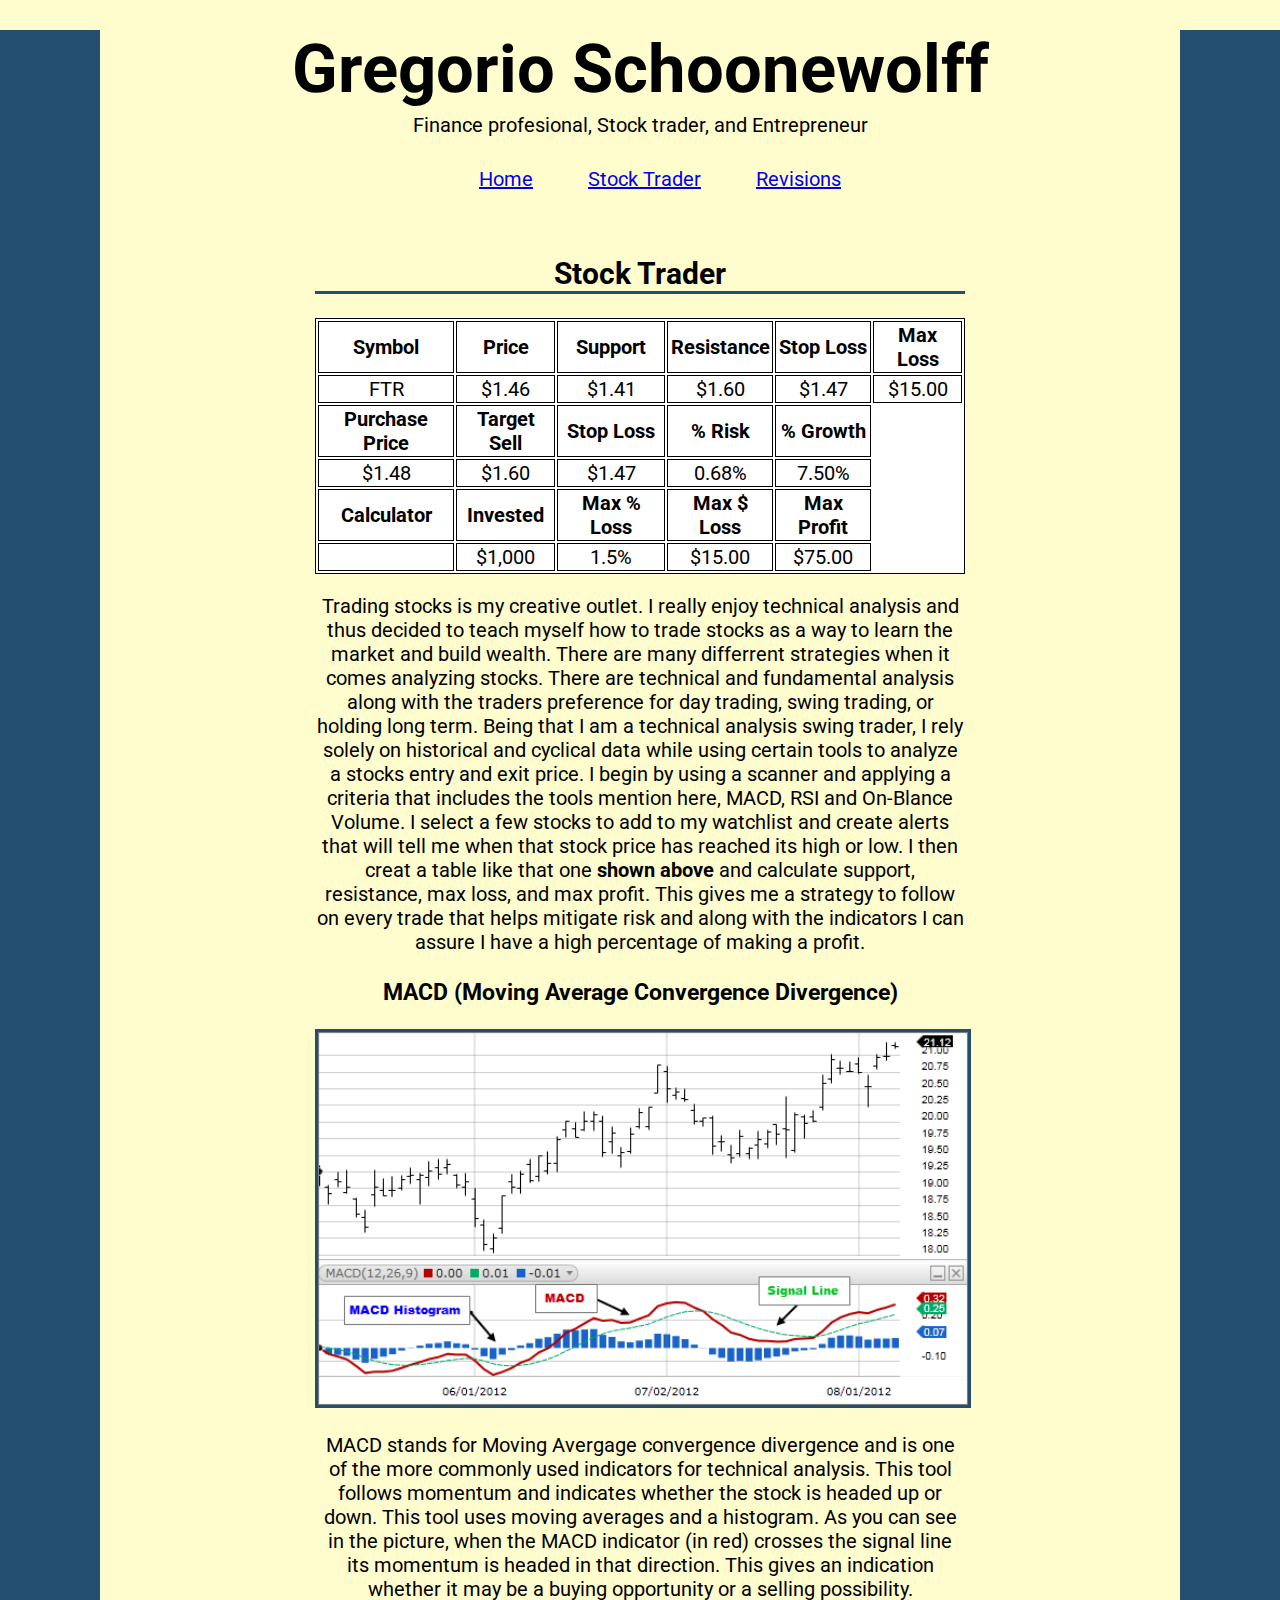
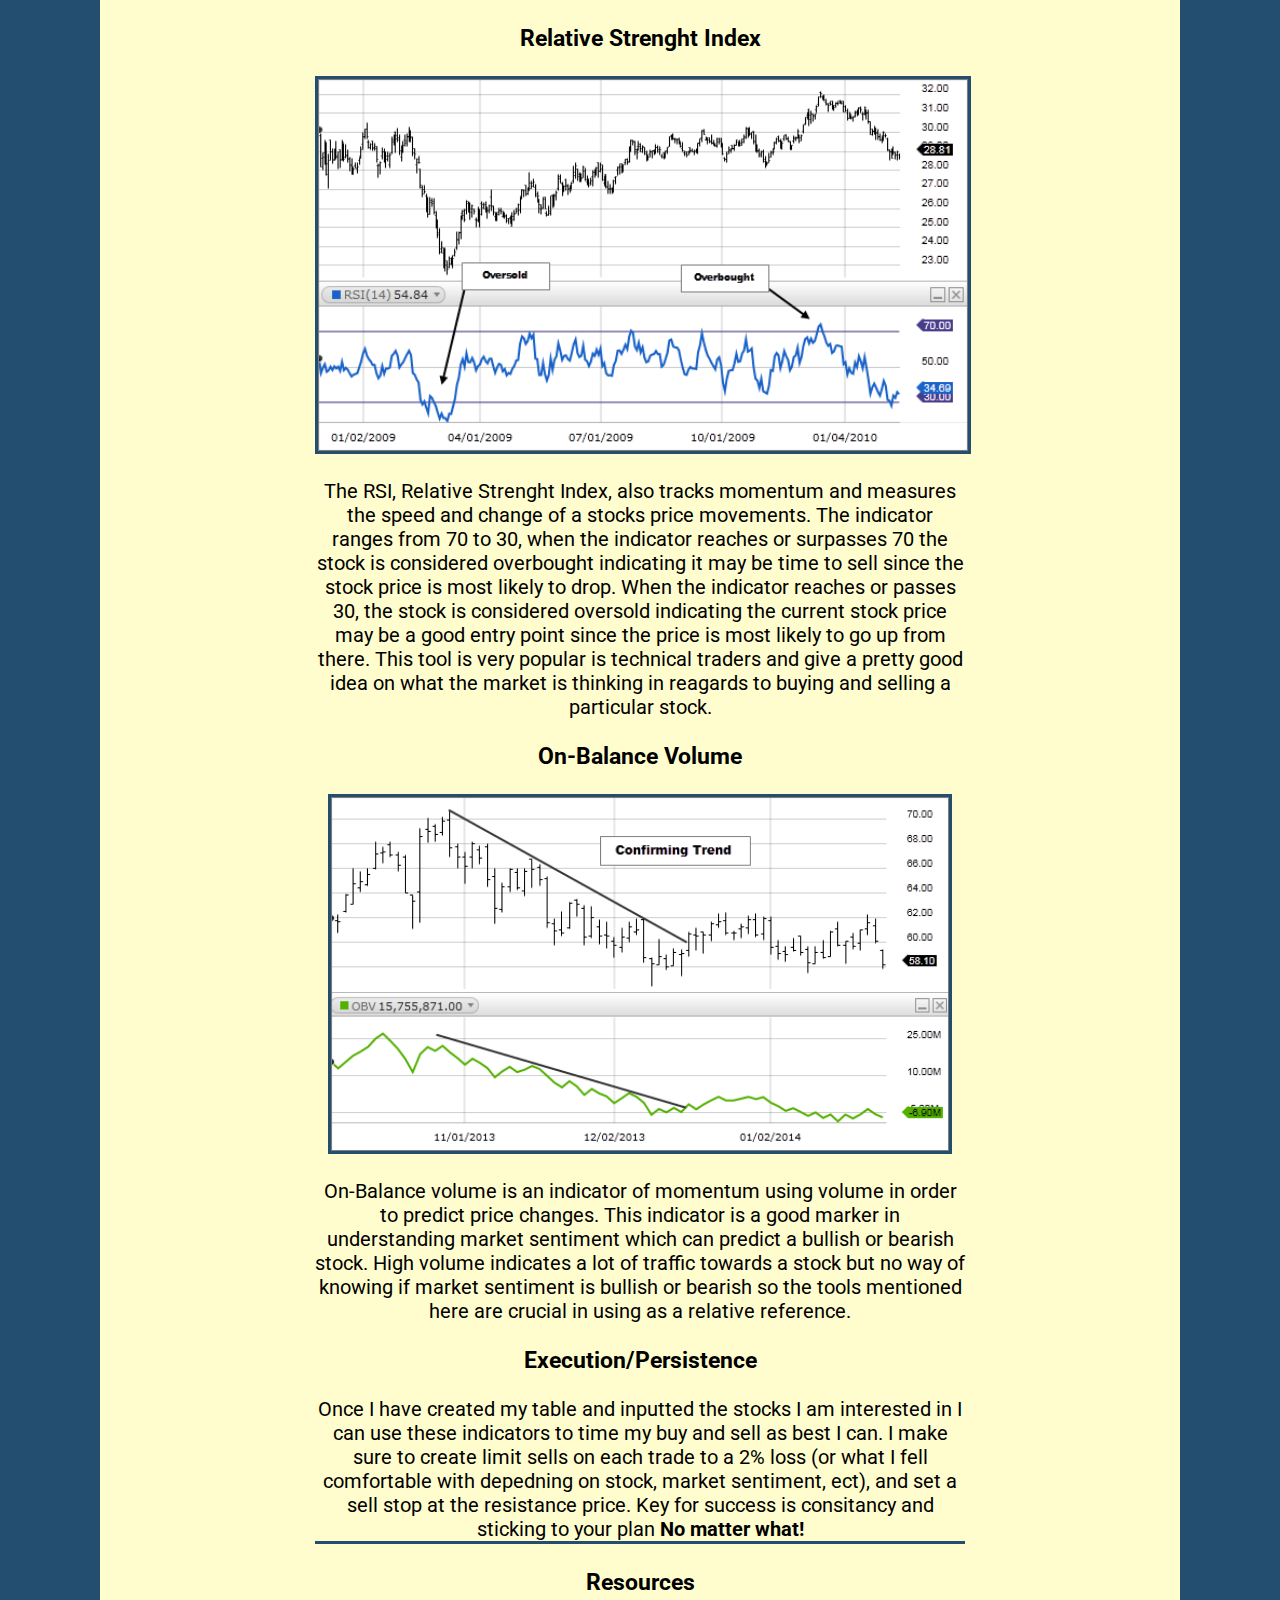
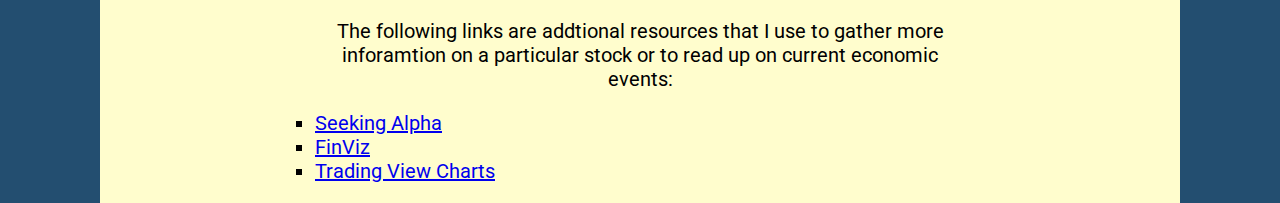
<file: creative.html>
<!DOCTYPE html>
<html lang="en">

<head>
    <meta charset="UTF-8">
    <meta http-equiv="X-UA-Compatible" content="IE=edge">
    <meta name="viewport" content="width=device-width, initial-scale=1.0, maximum-scale=1.0">
    <title>Creative | Gregorio Schoonewolff</title>
    <link rel="stylesheet" href="styles.css" type="text/css">
    <link rel="preconnect" href="https://fonts.googleapis.com">
    <link rel="preconnect" href="https://fonts.gstatic.com" crossorigin>
    <link href="https://fonts.googleapis.com/css2?family=Roboto:ital,wght@0,300;0,700;1,300&display=swap"
        rel="stylesheet">
</head>

<body>
    <header>
        <h1 class="name">Gregorio Schoonewolff</h1>
        <p id="description">Finance profesional, Stock trader, and Entrepreneur</p>
        <ul>
            <li>
                <a href="index.html">Home</a>
            </li>
            <li>
                <a href="creative.html">Stock Trader</a>
            </li>
            <li>
                <a href="revisions.html">Revisions</a>
            </li>
        </ul>
    </header>
    <div>
        <main class="stocktrader">
            <h2>Stock Trader</h2>

            <div class="sample">

                <table>
                    <tbody>
                        <tr>
                            <th>Symbol</th>
                            <th>Price</th>
                            <th>Support</th>
                            <th>Resistance</th>
                            <th>Stop Loss</th>
                            <th>Max Loss</th>
                        </tr>
                        <tr>
                            <td>FTR</td>
                            <td>$1.46</td>
                            <td>$1.41</td>
                            <td>$1.60</td>
                            <td>$1.47</td>
                            <td>$15.00</td>
                        </tr>
                        <tr>
                            <th>Purchase Price</th>
                            <th>Target Sell</th>
                            <th>Stop Loss</th>
                            <th>% Risk</th>
                            <th>% Growth</th>
                        </tr>
                        <tr>
                            <td>$1.48</td>
                            <td>$1.60</td>
                            <td>$1.47</td>
                            <td>0.68%</td>
                            <td>7.50%</td>
                        </tr>

                        <tr>
                            <th>Calculator</th>
                            <th>Invested</th>
                            <th>Max % Loss</th>
                            <th>Max $ Loss</th>
                            <th>Max Profit</th>
                        </tr>
                        <tr>
                            <td></td>
                            <td>$1,000</td>
                            <td>1.5%</td>
                            <td>$15.00</td>
                            <td>$75.00</td>
                        </tr>
                    </tbody>
                </table>
            </div>

            <div class="sampleSummary">
                <P>
                    Trading stocks is my creative outlet. I really enjoy technical analysis and thus decided to teach
                    myself how to trade stocks as a way to learn the market and build wealth. There are many differrent
                    strategies
                    when it comes analyzing stocks. There are technical and fundamental analysis along with the traders
                    preference for
                    day trading, swing trading, or holding long term. Being that I am a technical analysis swing trader,
                    I rely
                    solely on historical and cyclical data while using certain tools to analyze a stocks entry and exit
                    price. I begin by using a scanner and applying a criteria that includes the tools mention here,
                    MACD, RSI and On-Blance Volume. I select a few stocks to add to my watchlist and create alerts that
                    will tell me when that stock price has reached its high or low. I then creat a table like that one
                    <b>shown above</b> and calculate support, resistance, max loss, and max profit. This gives me a
                    strategy to follow on every trade that helps mitigate risk and along with the indicators I can
                    assure I have a high percentage of making a profit.
                </P>
            </div>

            <h3 class="macdTitle">MACD (Moving Average Convergence Divergence)</h3>

            <div class="macd">
                <img src="MACDindicator.png" alt="MACD Example">
            </div>
            <div class="macdSummary">
                <p> MACD stands for Moving Avergage convergence divergence and is one of the more commonly
                    used
                    indicators for technical analysis. This tool follows momentum and indicates whether the stock is
                    headed
                    up
                    or down. This tool uses moving averages and a histogram. As you can see in the picture, when the
                    MACD
                    indicator (in red) crosses the signal line its momentum is headed in that direction. This gives an
                    indication whether it may be a buying opportunity or a selling possibility.
                </p>
            </div>

            <h3 class="rsiTitle">Relative Strenght Index</h3>

            <div class="rsi">
                <img src="RSIindicator.png" alt="">
            </div>
            <div class="rsiSummary">
                <p>The RSI, Relative Strenght Index, also tracks momentum and measures the speed and
                    change of
                    a stocks price movements. The indicator ranges from 70 to 30, when the indicator reaches or
                    surpasses 70
                    the stock is considered overbought indicating it may be time to sell since the stock price is most
                    likely to drop. When the indicator reaches or passes 30, the stock is considered
                    oversold indicating the current stock price may be a good entry point since the price is most likely
                    to go up from there. This tool is very popular is technical traders and give a pretty good idea on
                    what the
                    market
                    is thinking in reagards to buying and selling a particular stock.
                </p>
            </div>

            <h3 class="balanceTitle">On-Balance Volume</h3>

            <div class="balance">
                <img src="Onbalancevolume.png" alt="">
            </div>
            <div class="balanceSummary">
                <p> On-Balance volume is an indicator of momentum using volume in order to predict price
                    changes. This indicator is a good marker in understanding market sentiment which can predict a
                    bullish
                    or bearish stock. High volume indicates a lot of traffic towards a stock but no way of knowing if
                    market
                    sentiment is bullish or bearish so the tools mentioned here are crucial in using
                    as a
                    relative reference.
                </p>
            </div>

            <h3 class="execution">Execution/Persistence</h3>

            <div class="endingSummary">
                <P>
                    Once I have created my table and inputted the stocks I am interested in I can use these indicators
                    to time my buy and sell as best I can. I make sure to create limit sells on each trade to a 2% loss
                    (or what I fell comfortable with depedning on stock, market sentiment, ect), and set a sell stop at
                    the resistance price. Key for success is consitancy and sticking to your plan <b>No matter what!</b>

                </P>
            </div>

            <h3>Resources</h3>
            <div class="resources">
                <p>
                    The following links are addtional resources that I use to gather more inforamtion on a particular
                    stock or to read up on current economic events:
                    <li>
                        <a href="https://seekingalpha.com/">Seeking Alpha</a>
                    </li>
                    <li>
                        <a href="https://finviz.com/">FinViz</a>
                    </li>
                    <li>
                        <a href="https://www.tradingview.com/chart/">Trading View Charts</a>
                    </li>
                </p>
            </div>

        </main>
    </div>
</body>
</file>
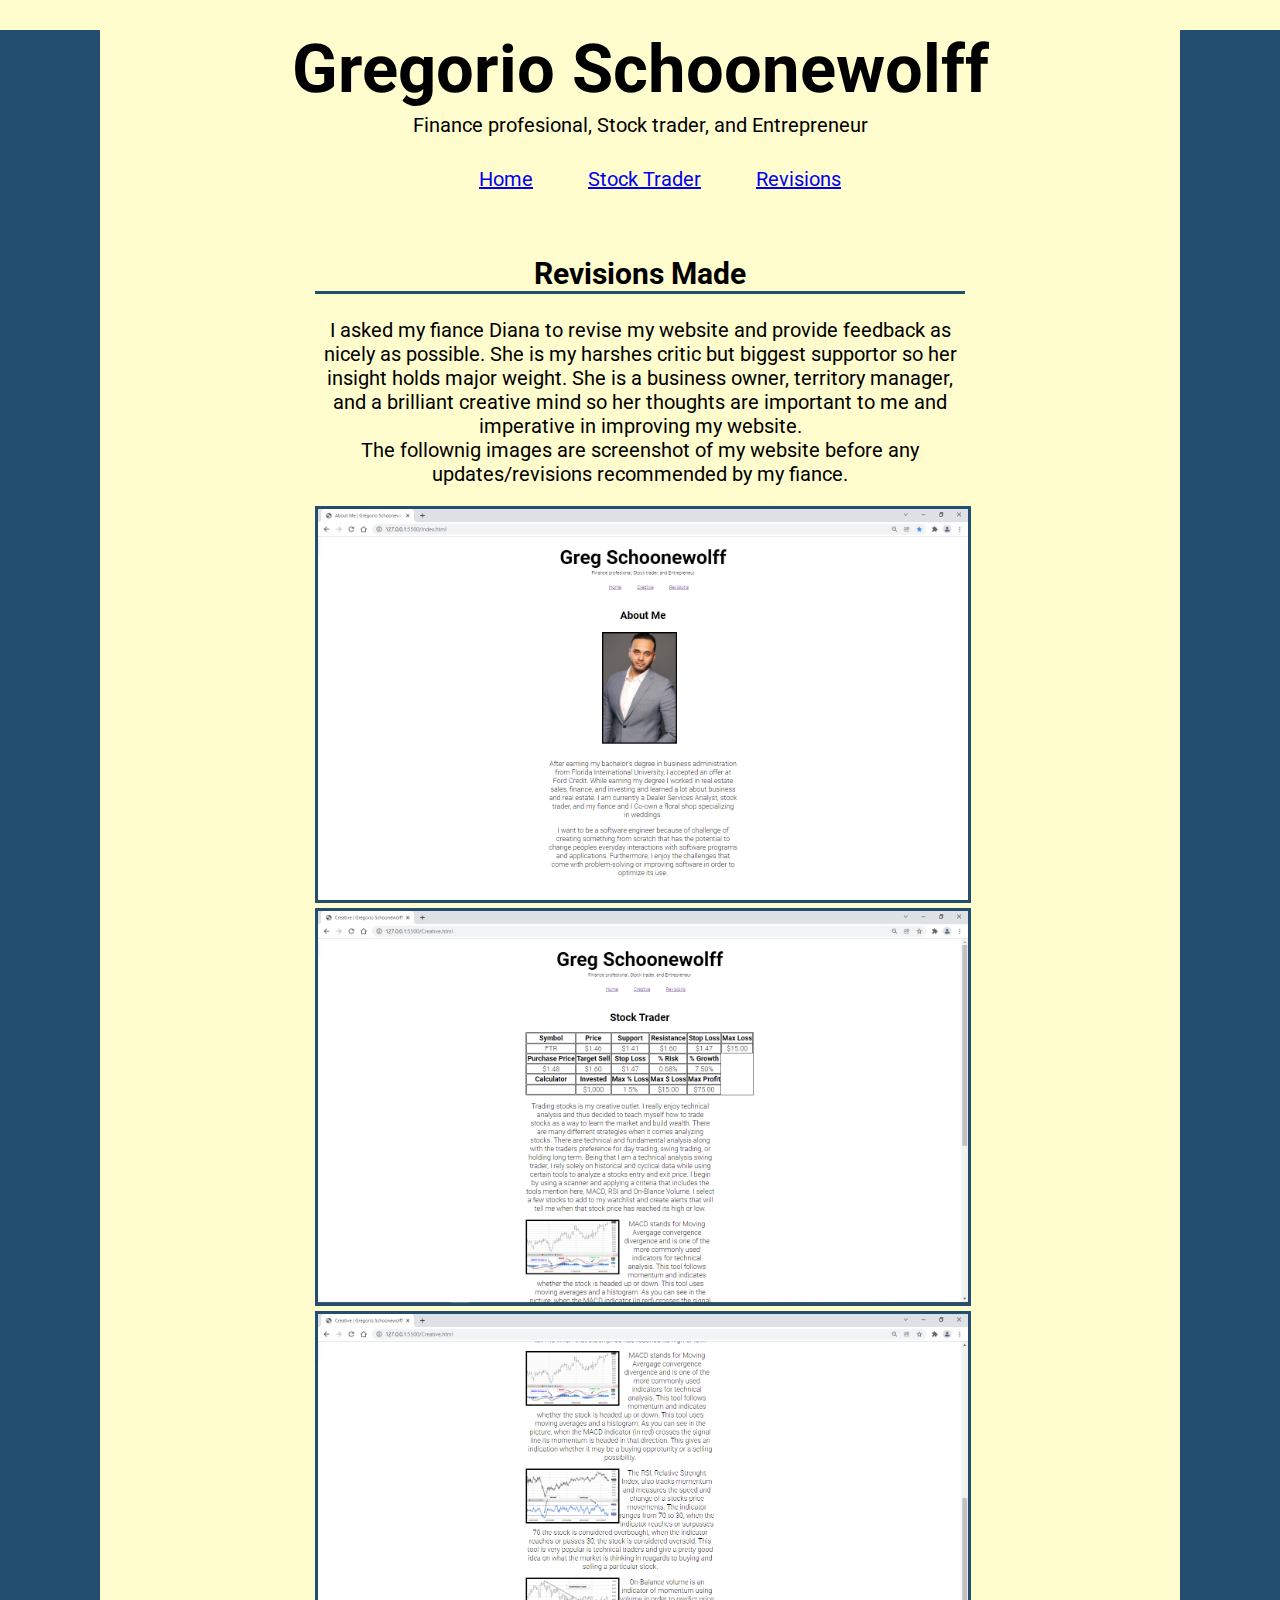
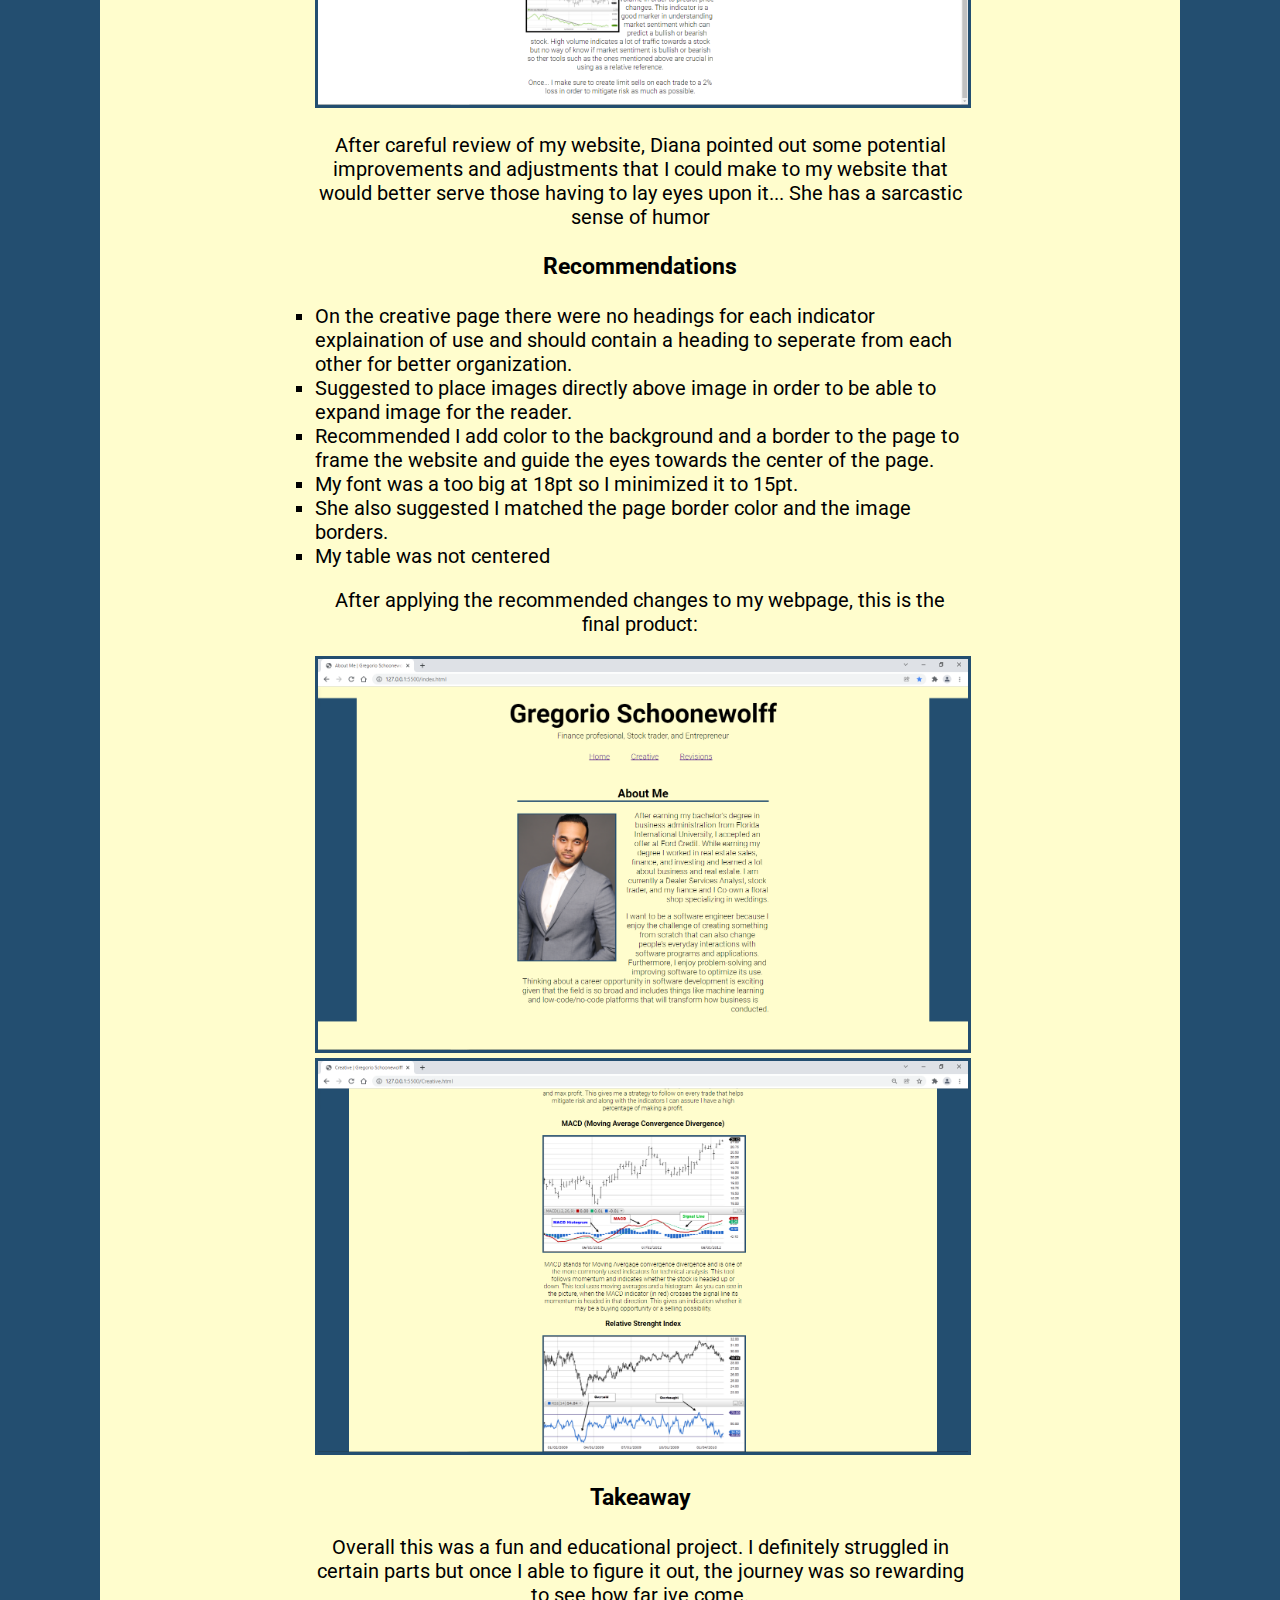
<file: revisions.html>
<!DOCTYPE html>
<html lang="en">

<head>
    <meta charset="UTF-8">
    <meta http-equiv="X-UA-Compatible" content="IE=edge">
    <meta name="viewport" content="width=device-width, initial-scale=1.0, maximum-scale=1.0">
    <title>Revisions | Gregorio Schoonewolff</title>
    <link rel="stylesheet" href="styles.css" type="text/css">
    <link rel="preconnect" href="https://fonts.googleapis.com">
    <link rel="preconnect" href="https://fonts.gstatic.com" crossorigin>
    <link href="https://fonts.googleapis.com/css2?family=Roboto:ital,wght@0,300;0,700;1,300&display=swap"
        rel="stylesheet">
</head>

<body>
    <header>
        <h1 class="name">Gregorio Schoonewolff</h1>
        <p id="description">Finance profesional, Stock trader, and Entrepreneur</p>
        <ul>
            <li>
                <a href="index.html">Home</a>
            </li>
            <li>
                <a href="creative.html">Stock Trader</a>
            </li>
            <li>
                <a href="revisions.html">Revisions</a>
            </li>
        </ul>
    </header>
    <main class="revisions">
        <div>
            <h2>Revisions Made</h2>

            <p>
                I asked my fiance Diana to revise my website and provide feedback as nicely as possible. She is my
                harshes
                critic but biggest supportor so her insight holds major weight. She is a business owner, territory
                manager, and a brilliant creative mind so her thoughts are important to me and imperative in improving
                my website. <br> The follownig images are screenshot of my website before any updates/revisions
                recommended by my fiance.
            </p>
        </div>
        <div class="before">
            <div class="beforepic">
                <img src="BeforePic3.PNG" alt="" style="width: 100%;">
            </div>
            <div>
                <img src="BeforePic1.PNG" alt="" style="width: 100%;">
            </div>
            <div>
                <img src="BeforePic2.PNG" alt="" style="width: 100%;">
            </div>
        </div>
        <div>
            <p>
                After careful review of my website, Diana pointed out some potential improvements and adjustments that I
                could make to my website that would better serve those having to lay eyes upon it... She has a sarcastic
                sense of humor
            </p>
            <h3>Recommendations</h3>
            <div class="reviewList">
                <li>
                    On the creative page there were no headings for each indicator explaination of use and should
                    contain a heading to seperate from each other for better organization.
                </li>
                <li>
                    Suggested to place images directly above image in order to be able to expand image for the reader.
                </li>
                <li>
                    Recommended I add color to the background and a border to the page to frame the website and guide
                    the eyes towards the center of the page.
                </li>
                <li>
                    My font was a too big at 18pt so I minimized it to 15pt.
                </li>
                <li>
                    She also suggested I matched the page border color and the image borders.
                </li>
                <li>
                    My table was not centered
                </li>
            </div>
        </div>
        <div>
            <p>
                After applying the recommended changes to my webpage, this is the final product:
            </p>
            <div class="before">
                <img src="AfterPic1.PNG" alt="" style="width: 100%;">
            </div>
            <div>
                <img src="AfterPic2.PNG" alt="" style="width: 100%;">
            </div>
        </div>

        <h3>Takeaway</h3>

        <div class="takeaway">
            <p>
                Overall this was a fun and educational project. I definitely struggled in certain parts but once I able
                to figure it out, the journey was so rewarding to see how far ive come.


            </p>
        </div>

    </main>
</body>
</file>
<file: styles.css>
body {
  font-family: 'Roboto', sans-serif;
  display: block;
  text-align: center;
  font-size: 15pt;
  margin: 0px 0px;
  padding: 0;
  border: 35px solid #234e70;
  background-color: #fffdcd;
  border-width: 0px 100px 0px;
}

.name {
  font-size: 50pt;
  margin-top: 30px;
}


#description {
  font-size: 15pt;
  margin-top: -40px;
  margin-bottom: 30px;
}

main {
  text-align: center;
  display: inline-block;
  margin-top: 20px;
  font-size: 15pt;
  flex-direction: auto;
  max-width: 650px;
}

ul>li {
  list-style: none;
  align-items: center;
  display: inline-block;
  vertical-align: auto;
  margin: 0 25px;
  padding: 0;
  height: 0px;
  display: inline-block;
}

img {
  border: solid #234e70;
  width: 95%;
}

#picture {
  float: left;
  width: 250px;
  margin-right: 24px;
  margin-bottom: 25px;
  margin-top: 6px;
  border: solid #234e70;
}

#cf {
  position: relative;
  height: 280px;
  width: 200px;
  margin: 0 auto;
  margin-bottom: 50px;
  float: left;
}

#cf img {
  position: absolute;
  left: 0;
  -webkit-transition: opacity 1s ease-in-out;
  -moz-transition: opacity 1s ease-in-out;
  -o-transition: opacity 1s ease-in-out;
  transition: opacity 1s ease-in-out;
}

#cf img.top:hover {
  opacity: 0;
}

.introduction #summary #summary2 {
  font-size: 15pt;
  max-width: 650px;
  display: block;
  margin-top: 50px;
}

table,
th,
td {
  border: 1px solid black;
  align-self: auto;
}

.sample table {
  float: center;
  background-color: white;
  width: 100%;
  text-align: center;
}

.macd img {
  float: center;
  width: 100%;
}

.rsi img {
  float: center;
  width: 100%;
}

.balance img {
  float: center;
}


.macdTitle .rsiTitle .balanceTitle .executionTitle {
  margin-top: 45px;
}


.endingSummary p {
  display: block;
  margin-top: 15px;
  max-width: 650px;
  text-align: center;
  border-bottom-style: solid;
  border-bottom-color: #234e70;
}

.reviewList {
  text-align: left;
  display: block
}

.reviewList li {
  list-style-type: square;
}

.sampleSummary p .macdSummary p .rsiSummary p {
  max-width: 650px;
  display: block;
}

h2 {
  border-bottom-style: solid;
  border-bottom-color: #234e70;
  width: 650px;
}

.takeaway p {
  border-bottom-style: solid;
  border-bottom-color: #234e70;
}

.introduction {
  border-bottom-style: solid;
  border-bottom-color: #234e70;
}

.resources li {
  list-style-type: square;
  text-align: left;
}
</file>
